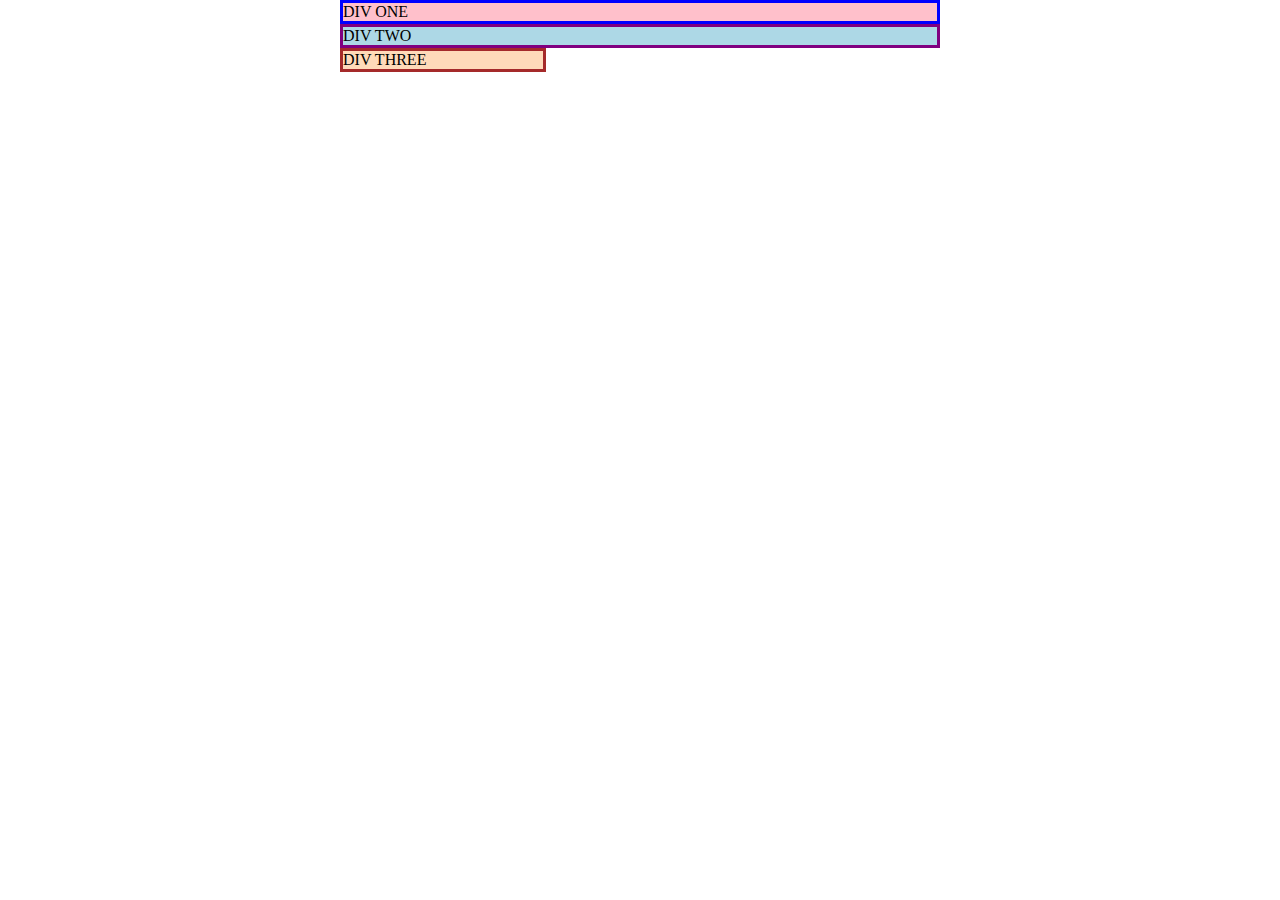
<file: block-and-inline/01-margin-and-padding-1/index.html>
<!DOCTYPE html>
<html lang="en">
  <head>
    <meta charset="UTF-8">
    <meta http-equiv="X-UA-Compatible" content="IE=edge">
    <meta name="viewport" content="width=device-width, initial-scale=1.0">
    <title>Margin and Padding exercise</title>
    <link rel="stylesheet" href="style.css">
  </head>
  <body>
    <div class="one">
      DIV ONE
    </div>
    <div class="two">
      DIV TWO
    </div>
    <div class="three">
      DIV THREE
    </div>
  </body>
</html>
</file>
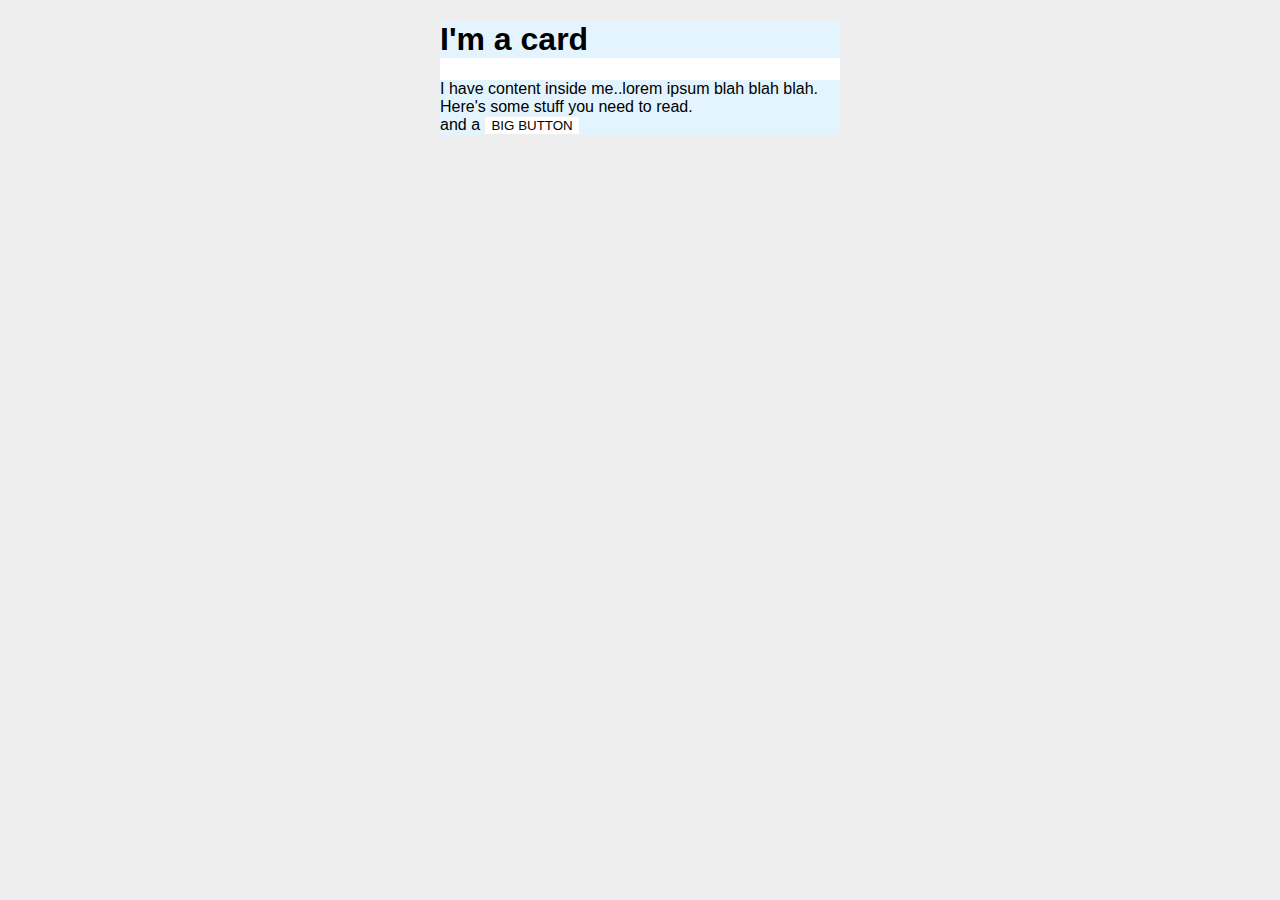
<file: block-and-inline/02-margin-and-padding-2/index.html>
<!DOCTYPE html>
<html lang="en">
  <head>
    <meta charset="UTF-8">
    <meta http-equiv="X-UA-Compatible" content="IE=edge">
    <meta name="viewport" content="width=device-width, initial-scale=1.0">
    <title>Margin and Padding exercise 2</title>
    <link rel="stylesheet" href="style.css">
  </head>
  <body>
    <div class="card">
      <h1 class="title">I'm a card</h1>
      <div class="content">I have content inside me..lorem ipsum blah blah blah. Here's some stuff you need to read.</div>
      <div class="button-container">and a <button>BIG BUTTON</button></div>
    </div>
  </body>
</html>
</file>
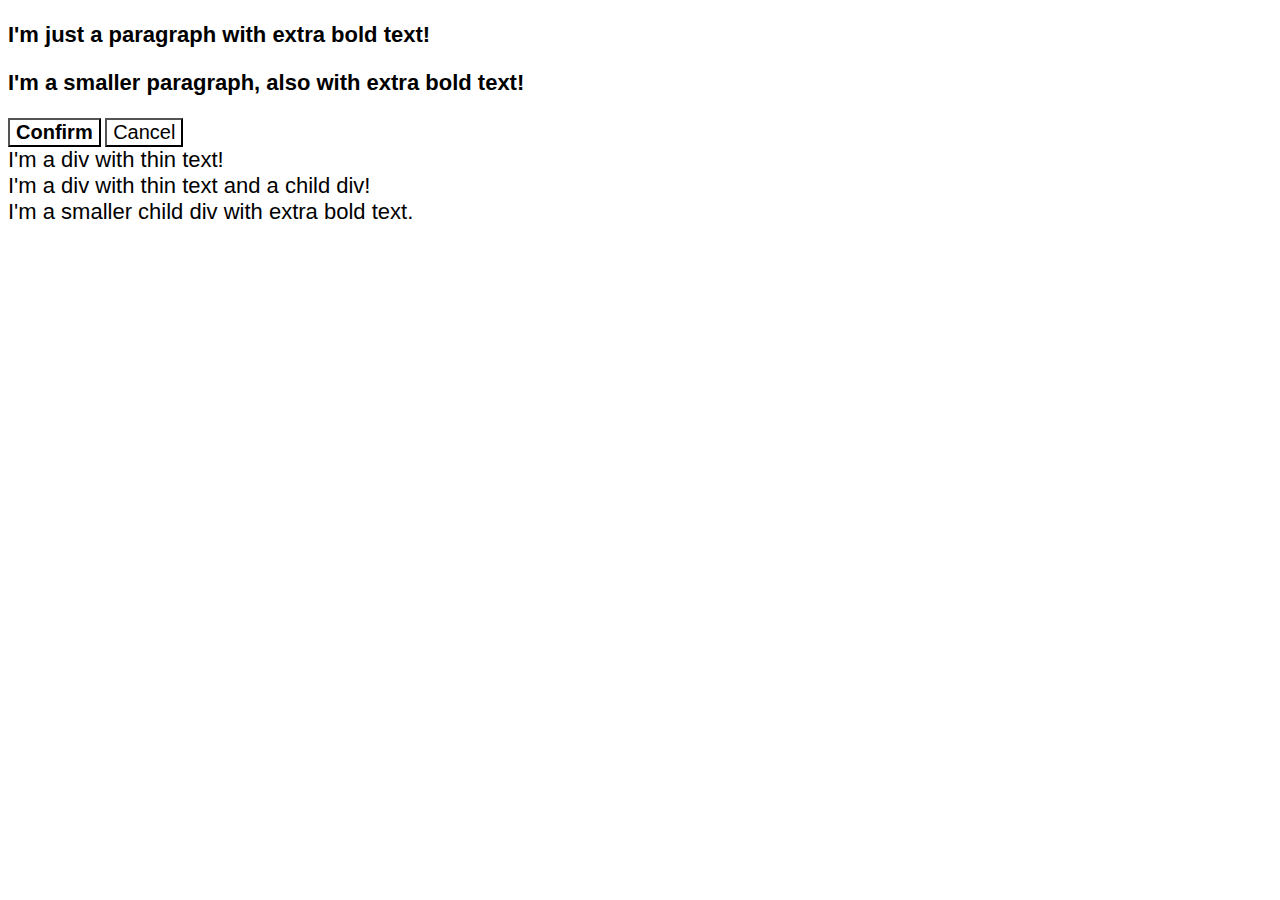
<file: cascade/01-cascade-fix/index.html>
<!DOCTYPE html>
<html lang="en">
  <head>
    <meta charset="UTF-8">
    <meta http-equiv="X-UA-Compatible" content="IE=edge">
    <meta name="viewport" content="width=device-width, initial-scale=1.0">
    <title>Fix the Cascade</title>
    <link rel="stylesheet" href="style.css">
  </head>
  <body>
    <p class="para">I'm just a paragraph with extra bold text!</p>
    <p class="para small-para">I'm a smaller paragraph, also with extra bold text!</p>

    <button id="confirm-button" class="button confirm">Confirm</button>
    <button id="cancel-button" class="button cancel">Cancel</button>

    <div class="text">I'm a div with thin text!</div>
    <div class="text">I'm a div with thin text and a child div!
      <div class="text child">I'm a smaller child div with extra bold text.</div>
    </div>
  </body>
</html>
</file>
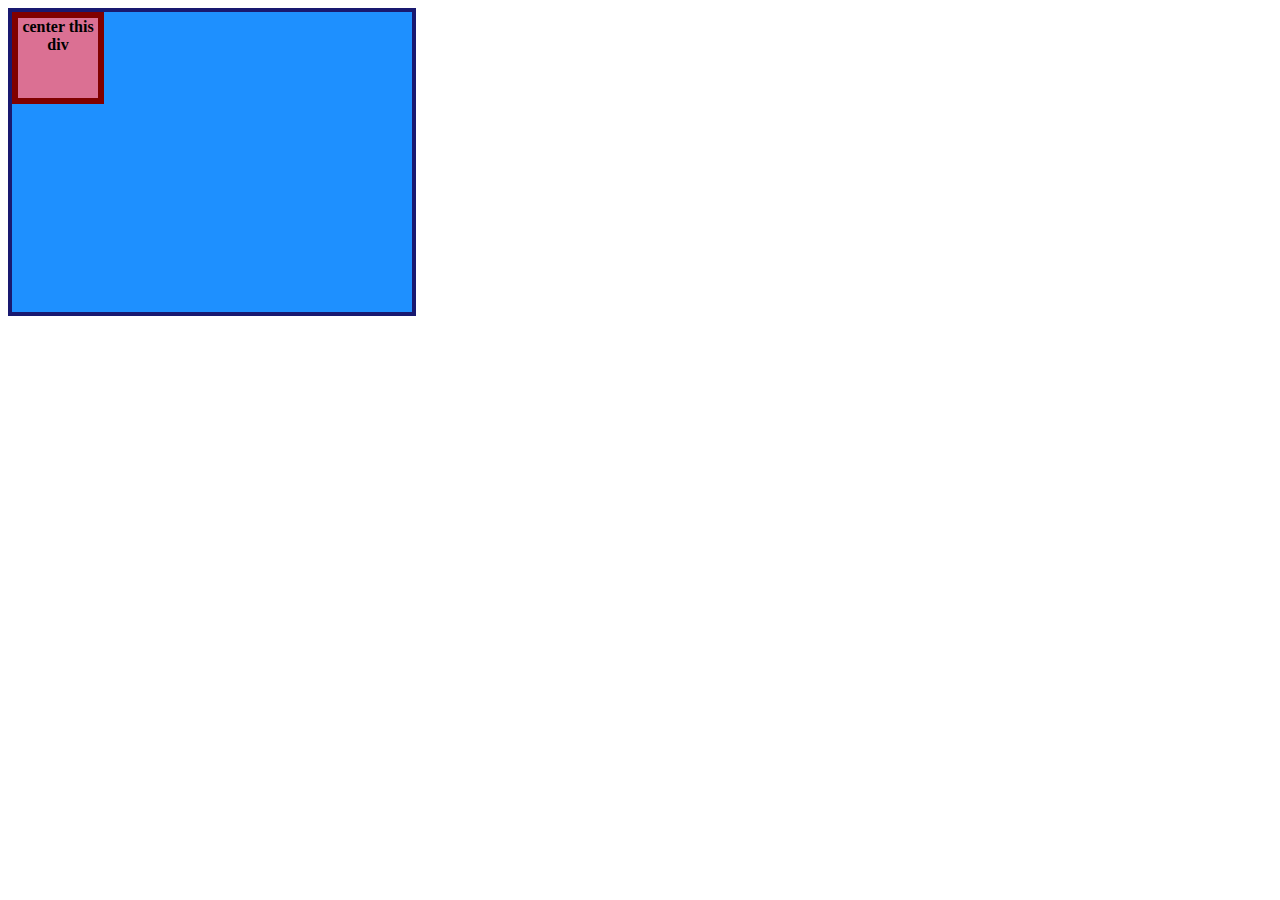
<file: flex/01-flex-center/index.html>
<!DOCTYPE html>
<html lang="en">
  <head>
    <meta charset="UTF-8">
    <meta http-equiv="X-UA-Compatible" content="IE=edge">
    <meta name="viewport" content="width=device-width, initial-scale=1.0">
    <title>CENTER THIS DIV</title>
    <link rel="stylesheet" href="style.css">
  </head>
  <body>
    <div class="container">
      <div class="box">center this div</div>
    </div>
  </body>
</html>
</file>
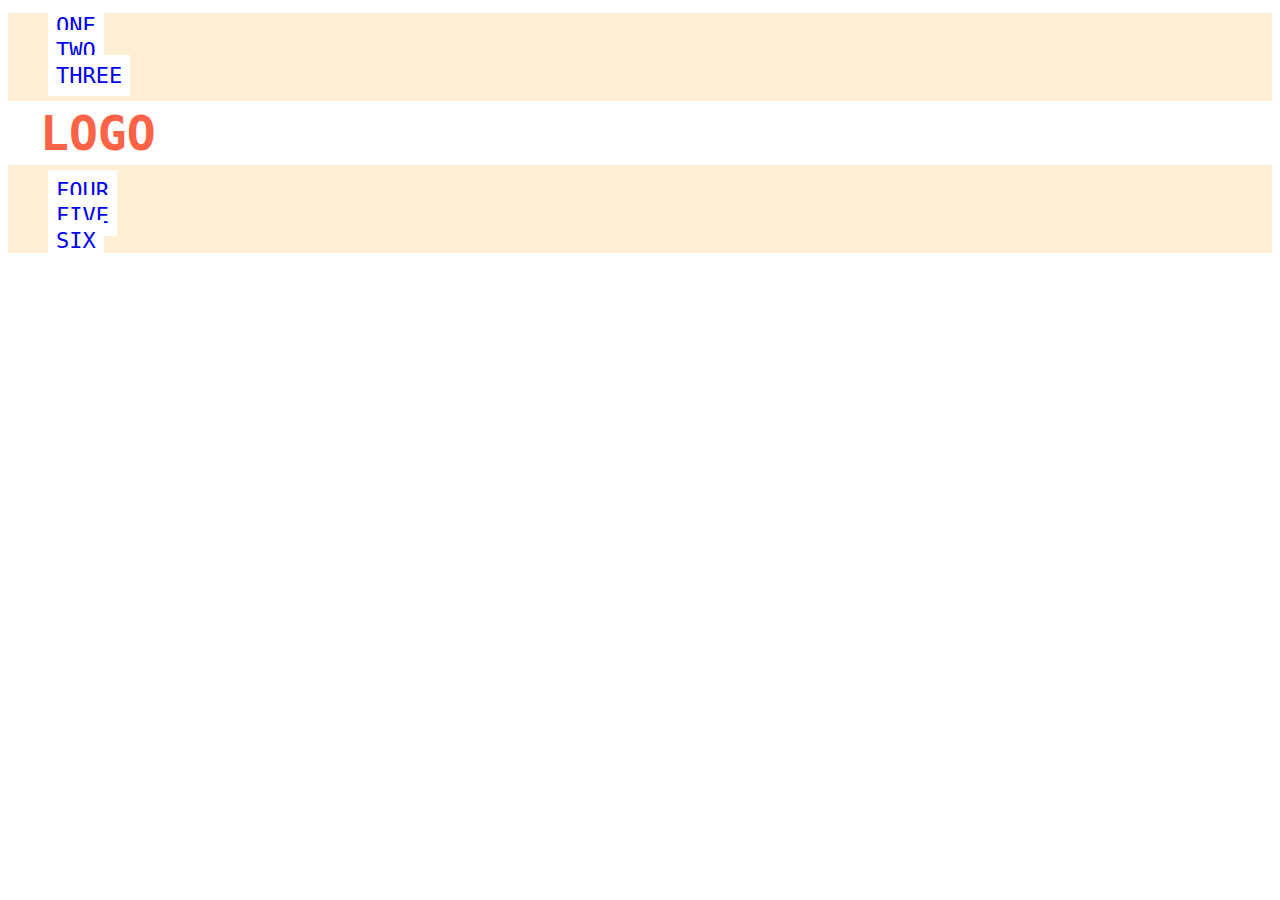
<file: flex/02-flex-header/index.html>
<!DOCTYPE html>
<html lang="en">
  <head>
    <meta charset="UTF-8">
    <meta http-equiv="X-UA-Compatible" content="IE=edge">
    <meta name="viewport" content="width=device-width, initial-scale=1.0">
    <title>Flex Header</title>
    <link rel="stylesheet" href="style.css">
  </head>
  <body>
    <div class="header">
      <div class="left-links">
        <ul>
          <li><a href="#">ONE</a></li>
          <li><a href="#">TWO</a></li>
          <li><a href="#">THREE</a></li>
        </ul>
      </div>
      <div class="logo">LOGO</div>
      <div class="right-links">
        <ul>
          <li><a href="#">FOUR</a></li>
          <li><a href="#">FIVE</a></li>
          <li><a href="#">SIX</a></li>
        </ul>
      </div>
    </div>
  </body>
</html>
</file>
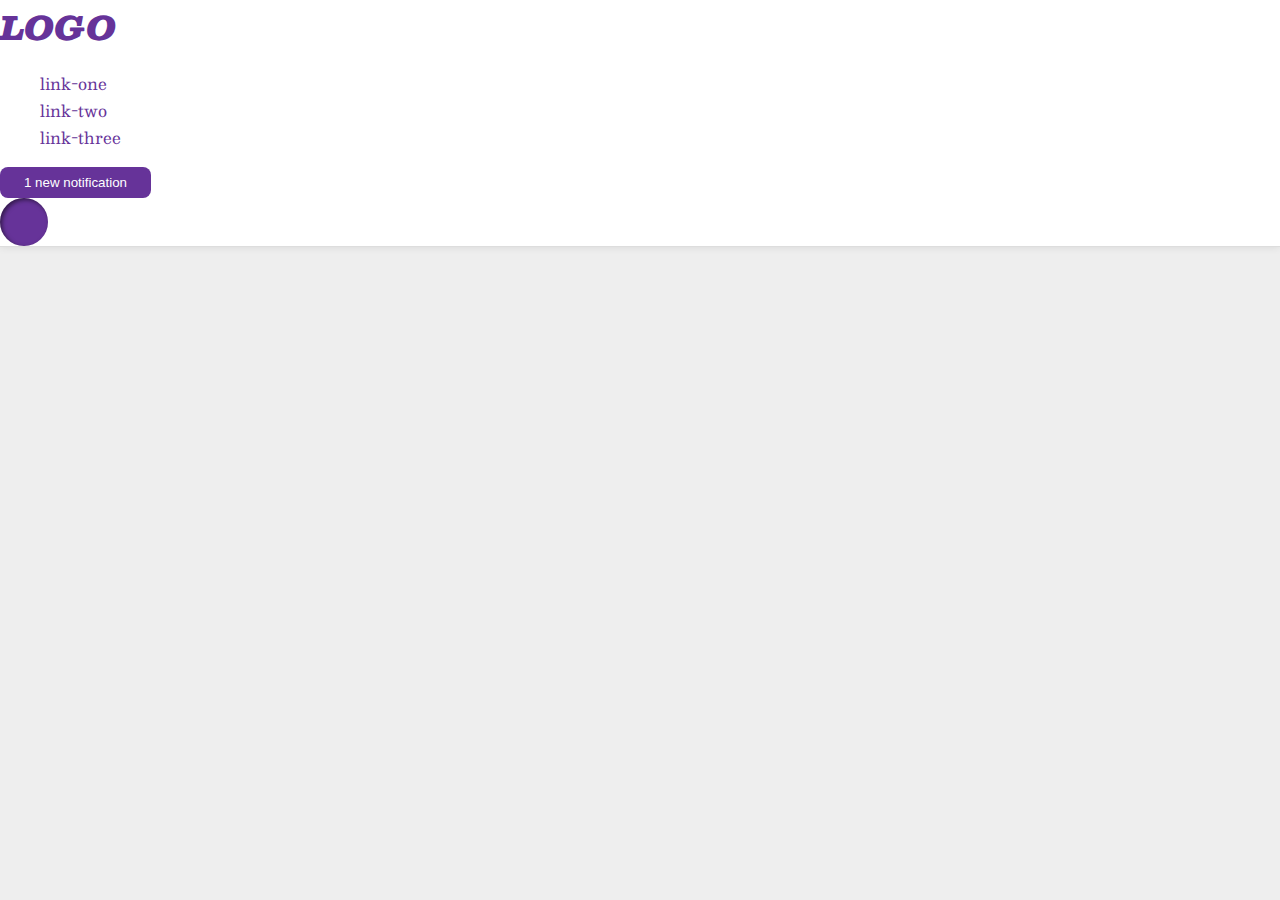
<file: flex/03-flex-header-2/index.html>
<!DOCTYPE html>
<html lang="en">
  <head>
    <meta charset="UTF-8">
    <meta http-equiv="X-UA-Compatible" content="IE=edge">
    <meta name="viewport" content="width=device-width, initial-scale=1.0">
    <title>Flex Header 2</title>
    <link rel="stylesheet" href="style.css">
  </head>
  <body>
    <div class="header">
      <div class="logo">
        LOGO
      </div>
      <ul class="links">
        <li><a href="https://google.com">link-one</a></li>
        <li><a href="https://google.com">link-two</a></li>
        <li><a href="https://google.com">link-three</a></li>
      </ul>
      <button class="notifications">
        1 new notification
      </button>
      <div class="profile-image"></div>
    </div>
  </body>
</html>
</file>
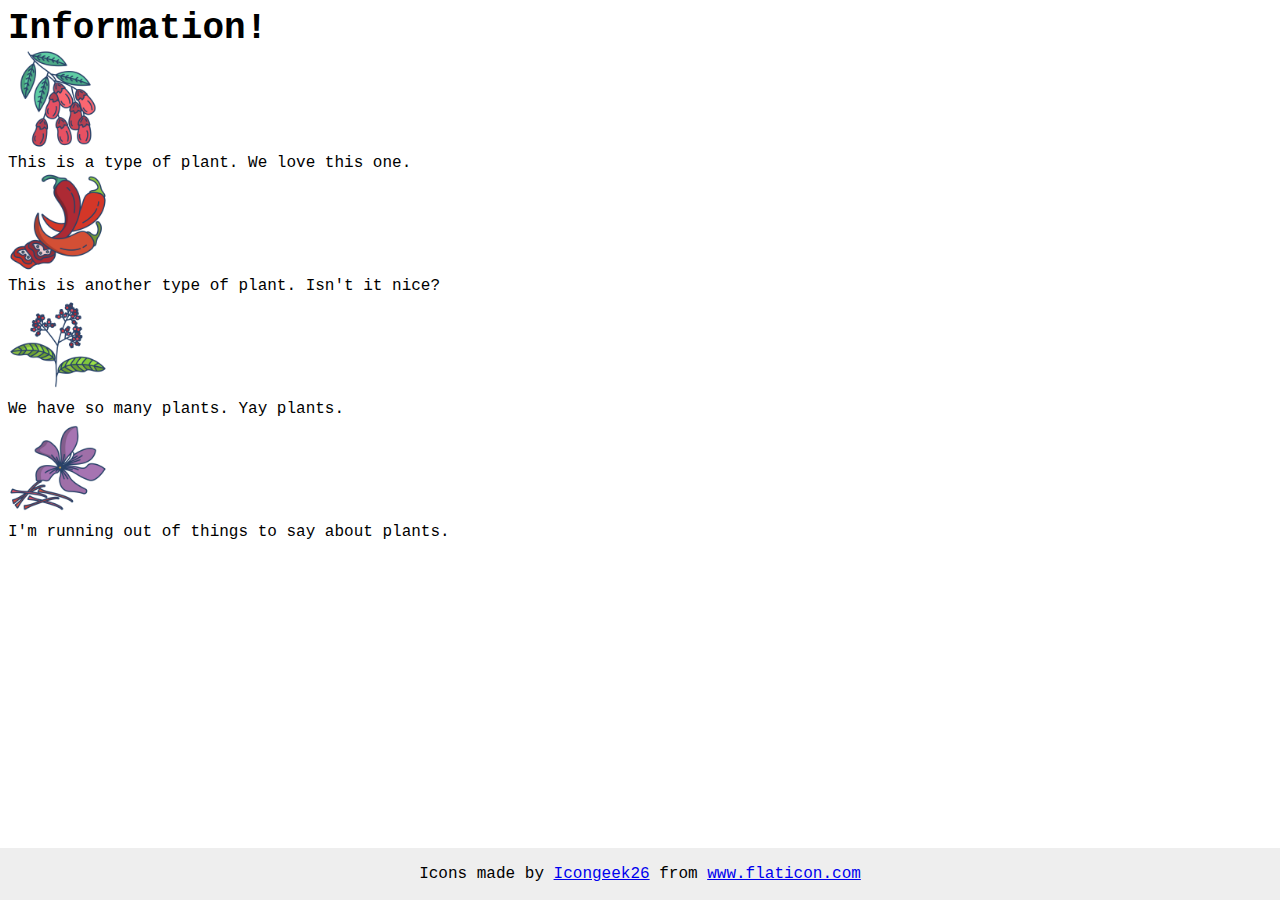
<file: flex/04-flex-information/index.html>
<!DOCTYPE html>
<html lang="en">
  <head>
    <meta charset="UTF-8">
    <meta http-equiv="X-UA-Compatible" content="IE=edge">
    <meta name="viewport" content="width=device-width, initial-scale=1.0">
    <title>Information</title>
    <link rel="stylesheet" href="style.css">
  </head>
  <body>
    <div class="title">Information!</div>

    <img src="./images/barberry.png" alt="barberry">
    <div class="text">This is a type of plant. We love this one.</div>

    <img src="./images/chilli.png" alt="chili">
    <div class="text">This is another type of plant. Isn't it nice?</div>

    <img src="./images/pepper.png" alt="pepper">
    <div class="text">We have so many plants. Yay plants.</div>

    <img src="./images/saffron.png" alt="saffron">
    <div class="text">I'm running out of things to say about plants.</div>

    <!-- disregard this section, it's here to give attribution to the creator of these icons -->
    <div class="footer">
      <div>Icons made by <a href="https://www.flaticon.com/authors/icongeek26" title="Icongeek26">Icongeek26</a> from <a href="https://www.flaticon.com/" title="Flaticon">www.flaticon.com</a></div>
    </div>
  </body>
</html>
</file>
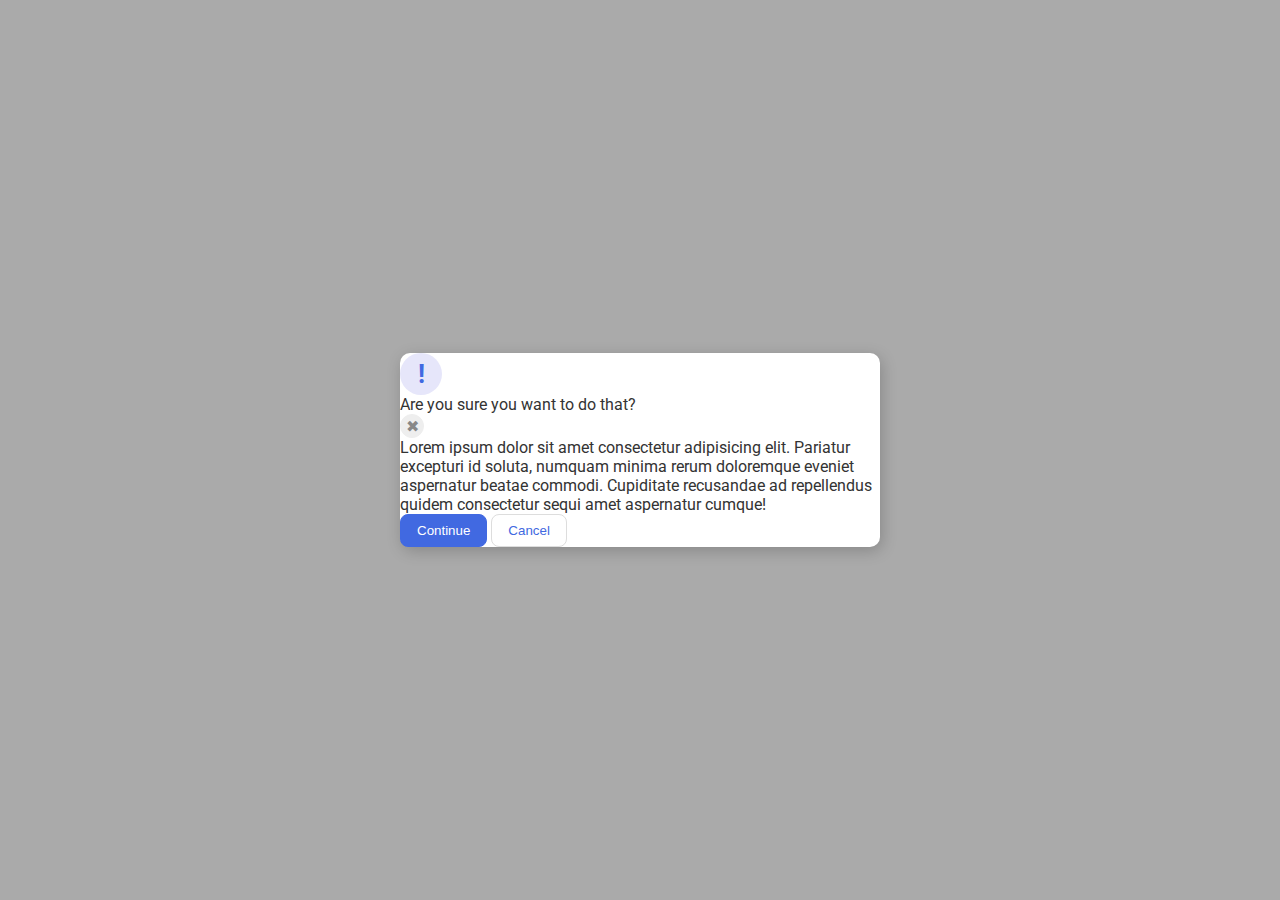
<file: flex/05-flex-modal/index.html>
<!DOCTYPE html>
<html lang="en">
  <head>
    <meta charset="UTF-8">
    <meta http-equiv="X-UA-Compatible" content="IE=edge">
    <meta name="viewport" content="width=device-width, initial-scale=1.0">
    <link rel="stylesheet" href="style.css">
    <title>Modal</title>
  </head>
  <body>
    <div class="modal">
      <div class="icon">!</div>
      <div class="header">Are you sure you want to do that?</div>
      <button class="close-button">✖</button>
      <div class="text">Lorem ipsum dolor sit amet consectetur adipisicing elit. Pariatur excepturi id soluta, numquam minima rerum doloremque eveniet aspernatur beatae commodi. Cupiditate recusandae ad repellendus quidem consectetur sequi amet aspernatur cumque!</div>
      <button class="continue">Continue</button>
      <button class="cancel">Cancel</button>
    </div>
  </body>
</html>
</file>
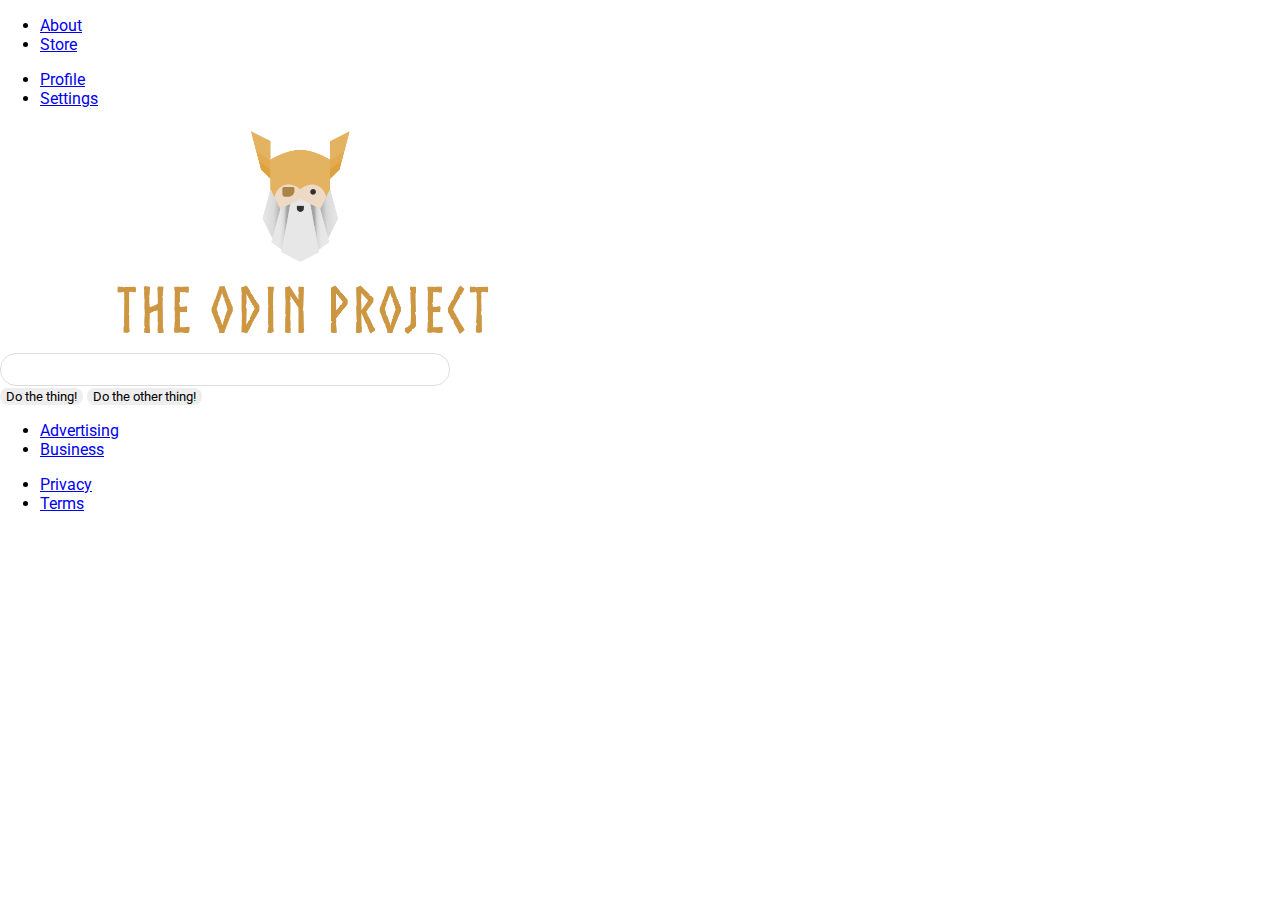
<file: flex/06-flex-layout/index.html>
<!DOCTYPE html>
<html lang="en">
  <head>
    <meta charset="UTF-8">
    <meta http-equiv="X-UA-Compatible" content="IE=edge">
    <meta name="viewport" content="width=device-width, initial-scale=1.0">
    <title>LAYOUT</title>
    <link rel="stylesheet" href="./style.css">
  </head>
  <body>
    <div class="header">
      <ul class="left-links">
        <li><a href="#">About</a></li>
        <li><a href="#">Store</a></li>
      </ul>
      <ul class="right-links">
        <li><a href="#">Profile</a></li>
        <li><a href="#">Settings</a></li>
      </ul>
    </div>
    <div class="content">
      <img src="./logo.png" alt="Project logo. Represents odin with the project name.">
      <div class="input">
        <input type="text">
      </div>
      <div class="buttons">
        <button>Do the thing!</button>
        <button>Do the other thing!</button>
      </div>
    </div>
    <div class="footer">
      <ul class="left-links">
        <li><a href="#">Advertising</a></li>
        <li><a href="#">Business</a></li>
      </ul>
      <ul class="right-links">
        <li><a href="#">Privacy</a></li>
        <li><a href="#">Terms</a></li>
      </ul>
    </div>
  </body>
</html>
</file>
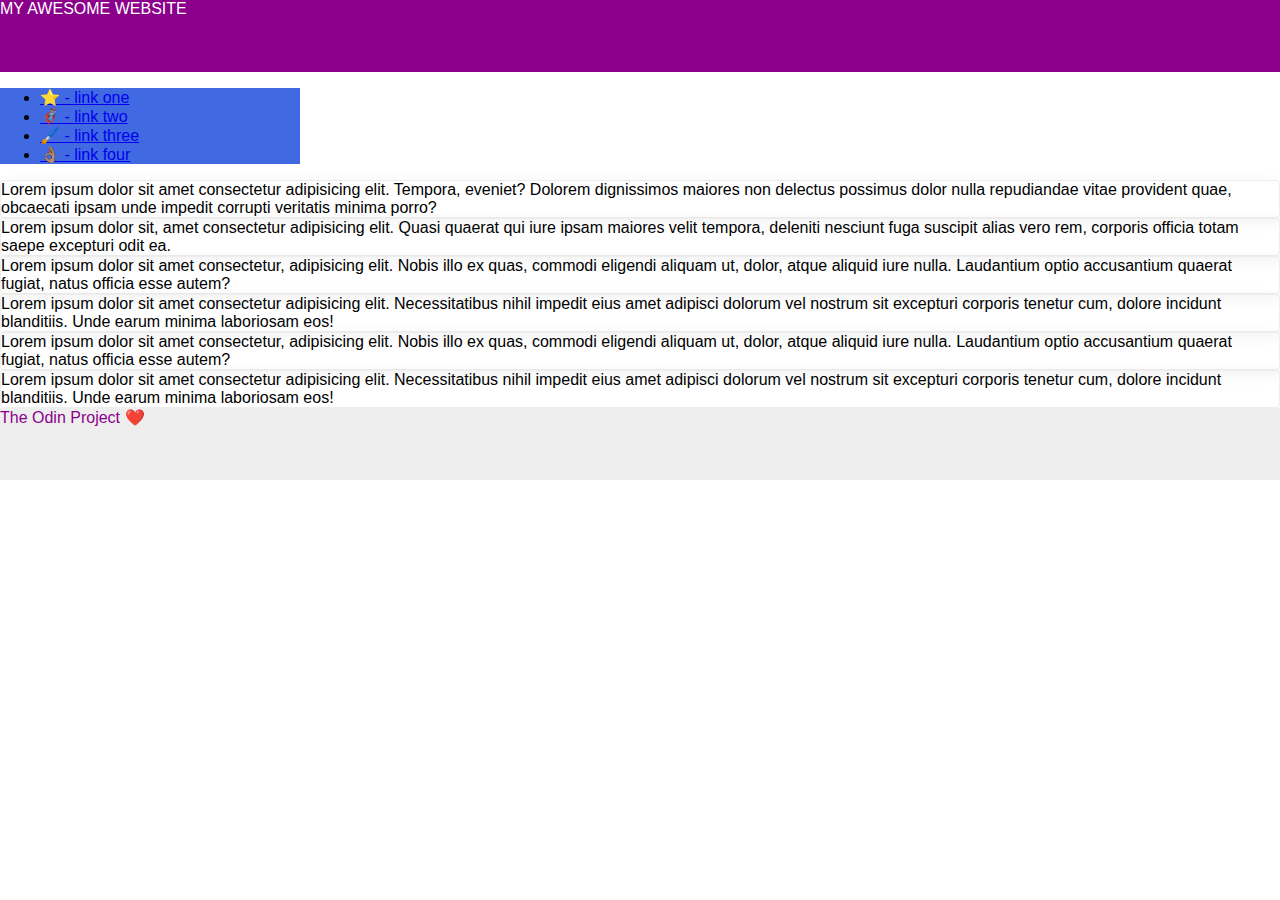
<file: flex/07-flex-layout-2/index.html>
<!DOCTYPE html>
<html lang="en">
  <head>
    <meta charset="UTF-8">
    <meta http-equiv="X-UA-Compatible" content="IE=edge">
    <meta name="viewport" content="width=device-width, initial-scale=1.0">
    <title>The Holy Grail</title>
    <link rel="stylesheet" href="style.css">
  </head>
  <body>
    <div class="header">
      MY AWESOME WEBSITE
    </div>
    
    <div class="sidebar">
      <ul>
        <li><a href="#">⭐ - link one</a></li>
        <li><a href="#">🦸🏽‍♂️ - link two</a></li>
        <li><a href="#">🖌️ - link three</a></li>
        <li><a href="#">👌🏽 - link four</a></li>
      </ul>
    </div>

    <div class="card">Lorem ipsum dolor sit amet consectetur adipisicing elit. Tempora, eveniet? Dolorem dignissimos maiores non delectus possimus dolor nulla repudiandae vitae provident quae, obcaecati ipsam unde impedit corrupti veritatis minima porro?</div>
    <div class="card">Lorem ipsum dolor sit, amet consectetur adipisicing elit. Quasi quaerat qui iure ipsam maiores velit tempora, deleniti nesciunt fuga suscipit alias vero rem, corporis officia totam saepe excepturi odit ea.</div>
    <div class="card">Lorem ipsum dolor sit amet consectetur, adipisicing elit. Nobis illo ex quas, commodi eligendi aliquam ut, dolor, atque aliquid iure nulla. Laudantium optio accusantium quaerat fugiat, natus officia esse autem?</div>
    <div class="card">Lorem ipsum dolor sit amet consectetur adipisicing elit. Necessitatibus nihil impedit eius amet adipisci dolorum vel nostrum sit excepturi corporis tenetur cum, dolore incidunt blanditiis. Unde earum minima laboriosam eos!</div>
    <div class="card">Lorem ipsum dolor sit amet consectetur, adipisicing elit. Nobis illo ex quas, commodi eligendi aliquam ut, dolor, atque aliquid iure nulla. Laudantium optio accusantium quaerat fugiat, natus officia esse autem?</div>
    <div class="card">Lorem ipsum dolor sit amet consectetur adipisicing elit. Necessitatibus nihil impedit eius amet adipisci dolorum vel nostrum sit excepturi corporis tenetur cum, dolore incidunt blanditiis. Unde earum minima laboriosam eos!</div>
    
    <div class="footer">
      The Odin Project ❤️
    </div>
  </body>
</html>
</file>
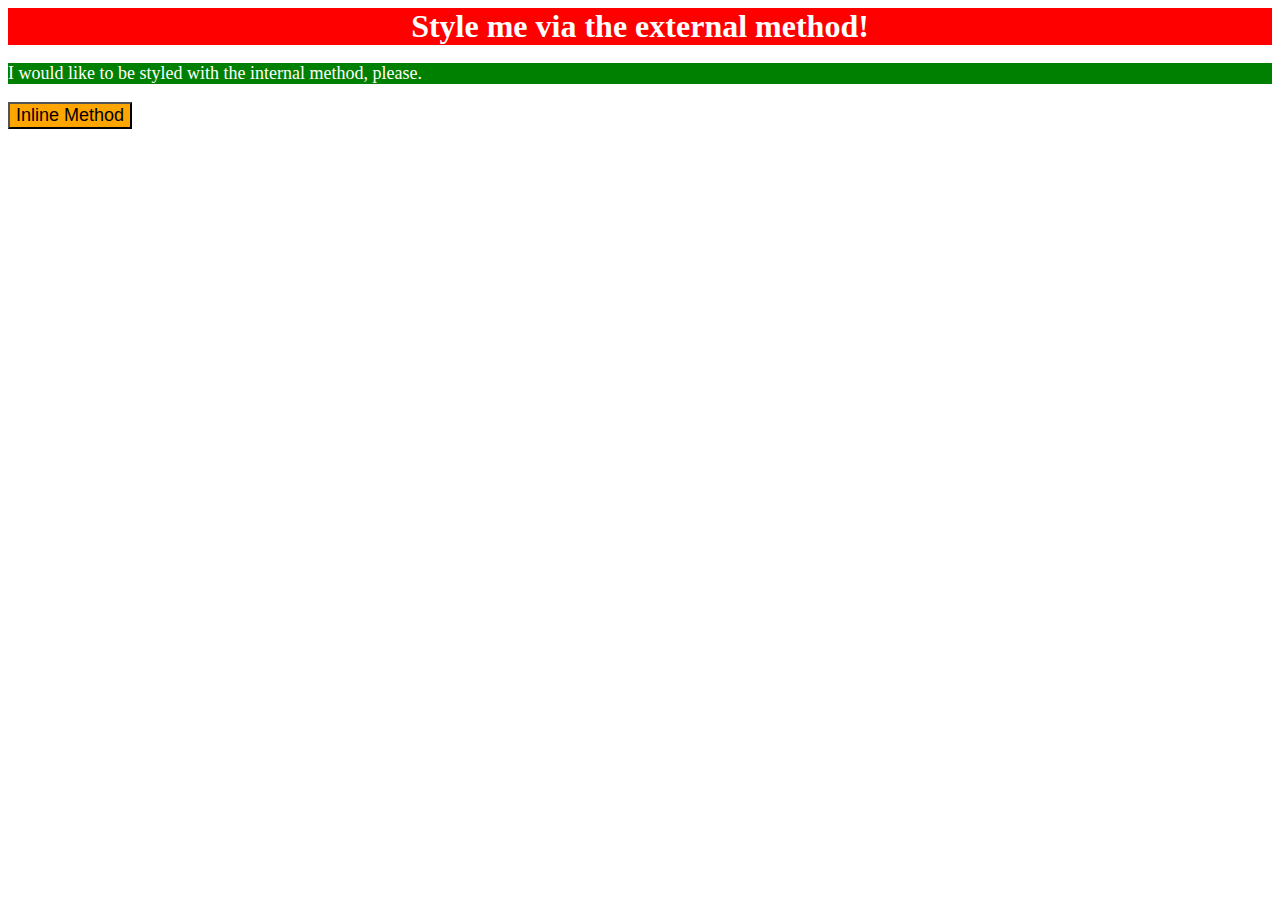
<file: intro-to-css/01-css-methods/index.html>
<!DOCTYPE html>
<html lang="en">
  <head>
    <meta charset="UTF-8">
    <meta http-equiv="X-UA-Compatible" content="IE=edge">
    <meta name="viewport" content="width=device-width, initial-scale=1.0">
    <title>Methods for Adding CSS</title>
    <link rel="stylesheet" href="styles.css">

      <style>
        p {
          color: white;
          background-color: green;
          font-size: 18px
        }
      </style>
  </head>
  <body>
    <div>Style me via the external method!</div>
    <p>I would like to be styled with the internal method, please.</p>
    <button style="color: black; background-color: orange; font-size: 18px;">Inline Method</button>
  </body>
</html>
</file>
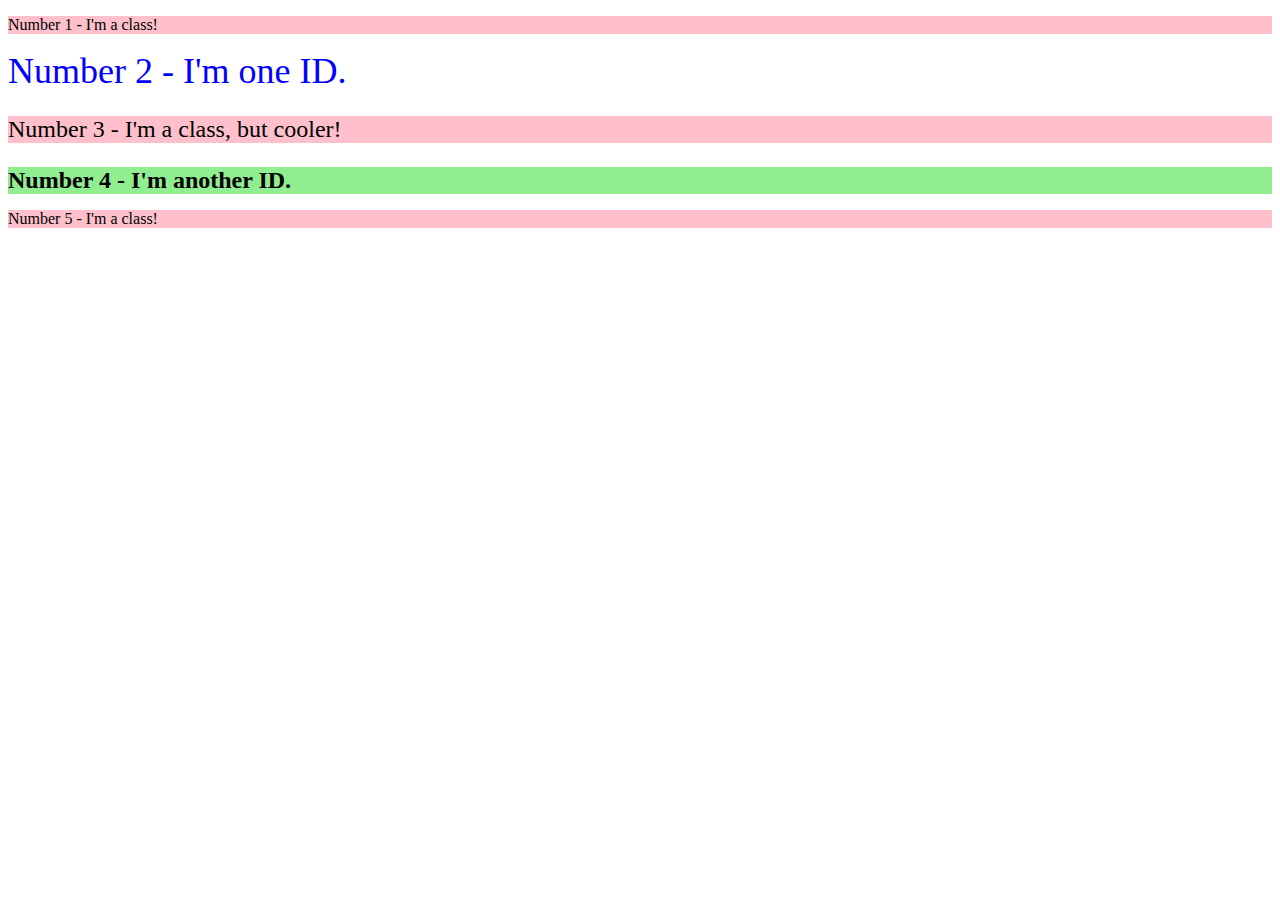
<file: intro-to-css/02-class-id-selectors/index.html>
<!DOCTYPE html>
<html lang="en">
  <head>
    <meta charset="UTF-8">
    <meta http-equiv="X-UA-Compatible" content="IE=edge">
    <meta name="viewport" content="width=device-width, initial-scale=1.0">
    <title>Class and ID Selectors</title>
    <link rel="stylesheet" href="style.css">
  </head>
  <body>
    <p class="odd">Number 1 - I'm a class!</div>
    <div id="alone">Number 2 - I'm one ID.</div>
    <p class="odd addsize">Number 3 - I'm a class, but cooler!</div>
    <div class="addsize" id="four">Number 4 - I'm another ID.</div>
    <p class="odd">Number 5 - I'm a class!</div>
  </body>
</html>
</file>
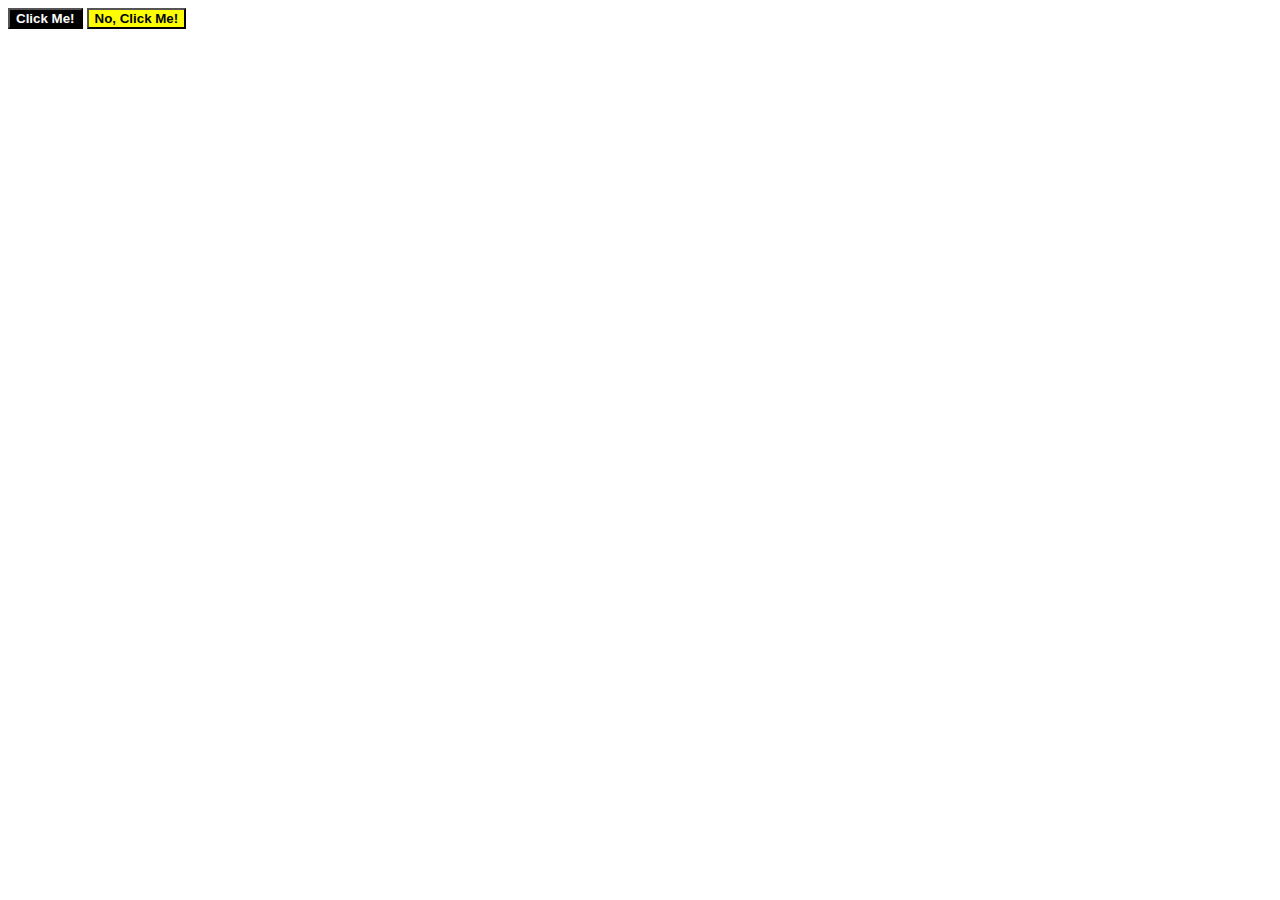
<file: intro-to-css/03-grouping-selectors/index.html>
<!DOCTYPE html>
<html lang="en">
  <head>
    <meta charset="UTF-8">
    <meta http-equiv="X-UA-Compatible" content="IE=edge">
    <meta name="viewport" content="width=device-width, initial-scale=1.0">
    <title>Grouping Selectors</title>
    <link rel="stylesheet" href="style.css">
  </head>
  <body>
    <button class="first">Click Me!</button>
    <button class="second">No, Click Me!</button>
  </body>
</html>
</file>
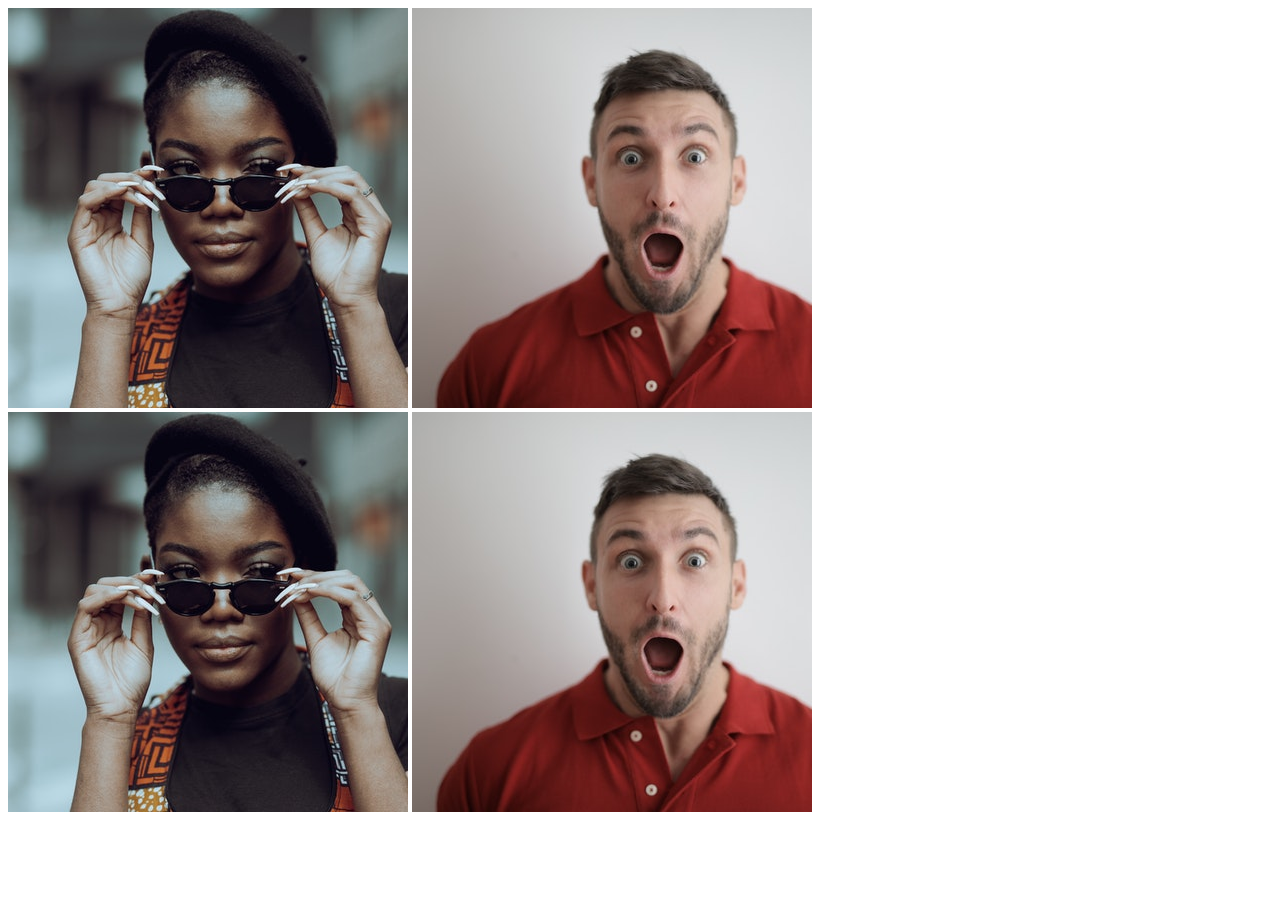
<file: intro-to-css/04-chaining-selectors/index.html>
<!DOCTYPE html>
<html lang="en">
  <head>
    <meta charset="UTF-8">
    <meta http-equiv="X-UA-Compatible" content="IE=edge">
    <meta name="viewport" content="width=device-width, initial-scale=1.0">
    <title>Chaining Selectors</title>
    <link rel="stylesheet" href="style.css">
  </head>
  <body>
    <!-- Check image source path. Review Foundations lesson - Links and Images -->
    <!-- Use the classes BELOW this line -->
    <div>
      <img class="avatar proportioned" src="./images/pexels-katho-mutodo-8434791.jpg" alt="Woman with glasses">
      <img class="avatar distorted" src="./images/pexels-andrea-piacquadio-3777931.jpg" alt="Man with surprised expression">
    </div>
    <!-- Use the classes ABOVE this line -->
    <div>
      <img class="original proportioned" src="./images/pexels-katho-mutodo-8434791.jpg" alt="Woman with glasses">
      <img class="original distorted" src="./images/pexels-andrea-piacquadio-3777931.jpg" alt="Man with surprised expression">
    </div>
  </body>
</html>
</file>
<file: block-and-inline/01-margin-and-padding-1/style.css>
body {
  max-width: 600px;
  margin: 0 auto;
}

.one {
  background: pink;
  border: 3px solid blue;
  /* CHANGE ME */
  padding: 0px;
  margin: 0px;
}

.two {
  background: lightblue;
  border: 3px solid purple;
  /* CHANGE ME */
  margin-bottom: 0px;
}

.three {
  background: peachpuff;
  border: 3px solid brown;
  width: 200px;
  /* CHANGE ME */
  padding: 0px;
  margin-left: 0px;
}
</file>
<file: block-and-inline/02-margin-and-padding-2/style.css>
body {
  background: #eee;
  font-family: sans-serif;
}

.card {
  width: 400px;
  background: #fff;
  margin: 16px auto;
}

.title {
  background: #e3f4ff;
}

.content {
  background: #e3f4ff;
}

.button-container {
  background: #e3f4ff;
}

button {
  background: white;
  border: 1px solid #eee;
}
</file>
<file: cascade/01-cascade-fix/style.css>
body {
  font-family: Arial, Helvetica, sans-serif;
}

.para,
.small-para {
  color: hsl(0, 0%, 0%);
  font-weight: 800;
}

.small-para {
  font-size: 14px;
  font-weight: 800;
}

.para {
  font-size: 22px;
}

.confirm {
  background: green;
  color: white;
  font-weight: bold;
} 

.button {
  background-color: rgb(255, 255, 255);
  color: rgb(0, 0, 0);
  font-size: 20px;
}

.child {
  color: rgb(0, 0, 0);
  font-weight: 800;
  font-size: 14px;
}

div.text {
  color: rgb(0, 0, 0);
  font-size: 22px;
  font-weight: 100;
}
</file>
<file: flex/01-flex-center/style.css>
.container {
  background: dodgerblue;
  border: 4px solid midnightblue;
  width: 400px;
  height: 300px;
}

.box {
  background: palevioletred;
  font-weight: bold;
  text-align: center;
  border: 6px solid maroon;
  width: 80px;
  height: 80px;
}
</file>
<file: flex/02-flex-header/style.css>
.header  {
  font-family: monospace;
  background: papayawhip;
}

.logo {
  font-size: 48px;
  font-weight: 900;
  color: tomato;
  background: white;
  padding: 4px 32px;
}

ul {
  /* this removes the dots on the list items*/
  list-style-type: none;
}

a {
  font-size: 22px;
  background: white;
  padding: 8px;
  /* this removes the line under the links */
  text-decoration: none;
}
</file>
<file: flex/03-flex-header-2/style.css>
/* this is some magical font-importing.  
you'll learn about it later. */
@import url('https://fonts.googleapis.com/css2?family=Besley:ital,wght@0,400;1,900&display=swap');

body {
  margin: 0;
  background: #eee;
  font-family: Besley, serif;
}

.header {
  background: white;
  border-bottom: 1px solid #ddd;
  box-shadow: 0 0 8px rgba(0,0,0,.1);
}

.profile-image {
  background: rebeccapurple;
  box-shadow: inset 2px 2px 4px rgba(0,0,0,.5);
  border-radius: 50%;
  width: 48px;
  height: 48px;
}

.logo {
  color: rebeccapurple;
  font-size: 32px;
  font-weight: 900;
  font-style: italic;
}

button {
  border: none;
  border-radius: 8px;
  background: rebeccapurple;
  color: white;
  padding: 8px 24px;
}

a {
  /* this removes the line under our links */
  text-decoration: none;
  color: rebeccapurple;
}

ul {
  list-style-type: none;
}
</file>
<file: flex/04-flex-information/style.css>
body {
  font-family: 'Courier New', Courier, monospace;
}

img {
  width: 100px;
  height: 100px;
}

.title {
  font-size: 36px;
  font-weight: 900;
}

/* do not edit this footer */
.footer {
  position: fixed;
  bottom: 0;
  left: 0;
  right: 0;
  height: 52px;
  display: flex;
  align-items: center;
  justify-content: center;
  background: #eee;
}
</file>
<file: flex/05-flex-modal/style.css>
@import url('https://fonts.googleapis.com/css2?family=Roboto:wght@400;700&display=swap');

html, body {
  height: 100%;
}

body {
  font-family: Roboto, sans-serif;
  margin: 0;
  background: #aaa;
  color: #333;
  /* I'll give you this one for free lol */
  display: flex;
  align-items: center;
  justify-content: center;
}

.modal {
  background: white;
  width: 480px;
  border-radius: 10px;
  box-shadow: 2px 4px 16px rgba(0,0,0,.2);
}

.icon {
  color: royalblue;
  font-size: 26px;
  font-weight: 700;
  background: lavender;
  width: 42px;
  height: 42px;
  border-radius: 50%;
  display: flex;
  align-items: center;
  justify-content: center;
}

.close-button {
  background: #eee;
  border-radius: 50%;
  color: #888;
  font-weight: 400;
  font-size: 16px;
  height: 24px;
  width: 24px;
  display: flex;
  align-items: center;
  justify-content: center;
  border: 1px solid #eee;
  padding: 0;
}

button {
  cursor: pointer;
  padding: 8px 16px;
  border-radius: 8px;
}

button.continue {
  background: royalblue;
  border: 1px solid royalblue;
  color: white;
}

button.cancel {
  background: white;
  border: 1px solid #ddd;
  color: royalblue;
}
</file>
<file: flex/06-flex-layout/style.css>
@import url('https://fonts.googleapis.com/css2?family=Roboto:wght@400;700&display=swap');

body {
  height: 100vh;
  margin: 0;
  overflow: hidden;
  font-family: Roboto, sans-serif;
}

img {
  width: 600px;
}

button {
  font-family: Roboto, sans-serif;
  border: none;
  border-radius: 8px;
  background: #eee;
}

input {
  border: 1px solid #ddd;
  border-radius: 16px;
  padding: 8px 24px;
  width: 400px;
}
</file>
<file: flex/07-flex-layout-2/style.css>
body {
  font-family: -apple-system, BlinkMacSystemFont, 'Segoe UI', Roboto, Oxygen, Ubuntu, Cantarell, 'Open Sans', 'Helvetica Neue', sans-serif;
  margin: 0;
  min-height: 100vh;
}

.header {
  height: 72px;
  background: darkmagenta;
  color: white;
}

.footer {
  height: 72px;
  background: #eee;
  color: darkmagenta;
}

.sidebar {
  width: 300px;
  background: royalblue;
  box-sizing: border-box;
}

.card {
  border: 1px solid #eee;
  box-shadow: 2px 4px 16px rgba(0,0,0,.06);
  border-radius: 4px;
}
</file>
<file: intro-to-css/01-css-methods/styles.css>
/* styles.css */

div {
    font-size: 32px;
    color: white;
    background-color: red;
    text-align: center;
    font-weight: bold;
  }
</file>
<file: intro-to-css/02-class-id-selectors/style.css>
.odd {
    background-color: #ffc0cb;
    font-style: Verdana, "DejaVu Sans", sans-serif;
}

#alone {
    color: blue;
    font-size: 36px;
}

.addsize {
    font-size: 24px;
}

#four {
    background-color: lightgreen;
    font-weight: bold;
}
</file>
<file: intro-to-css/03-grouping-selectors/style.css>
.first
.second {
    font-size: 28px;
    font-family: Helvetica, "Times New Roman", sans-serif
}


.first {
background-color: black;
color: white;
font-weight: bold;
}

.second {
background-color: yellow;
color: black;
font-weight: bold;
}
</file>
<file: intro-to-css/04-chaining-selectors/style.css>
/* Add CSS Styling */
</file>
